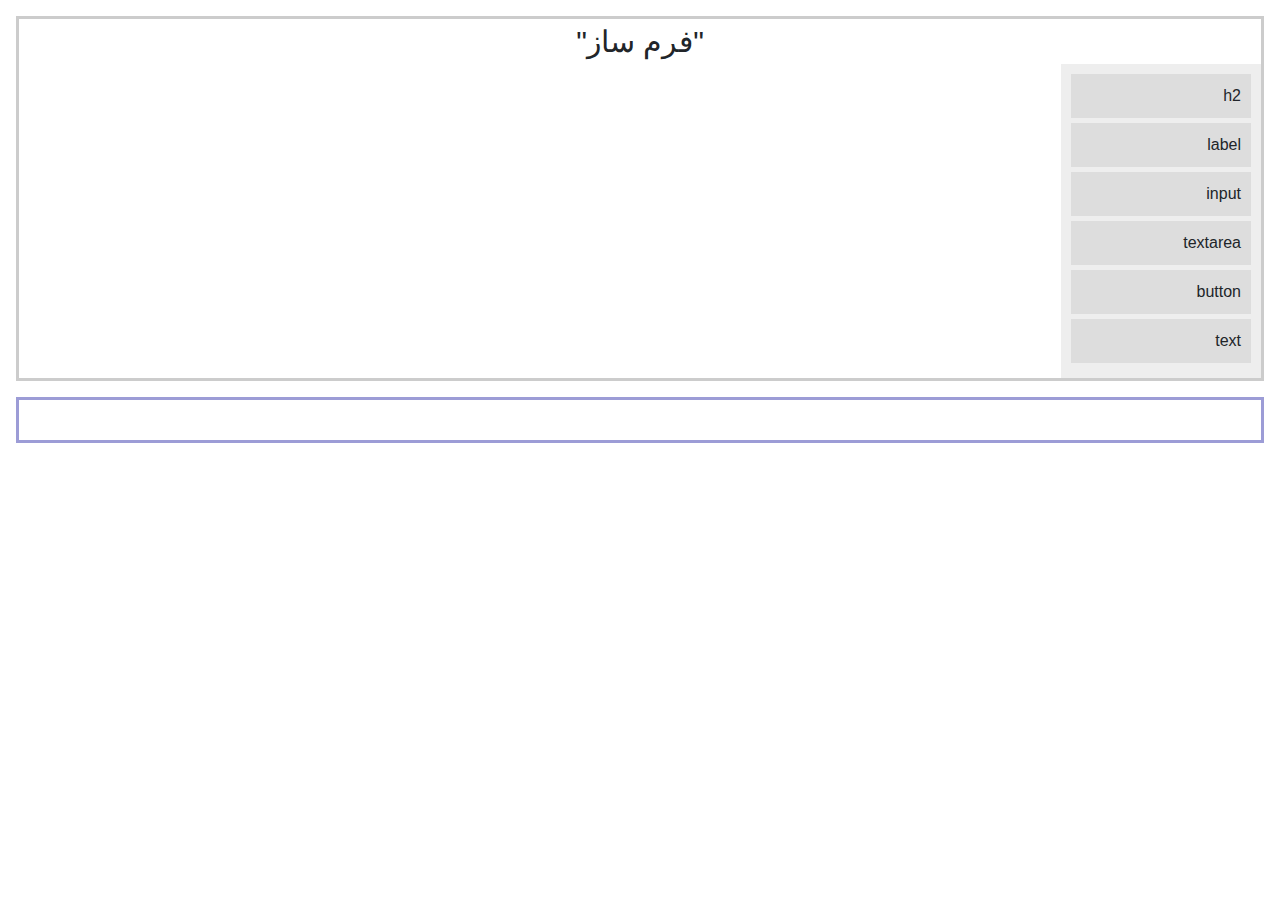
<file: index.html>
<!DOCTYPE html>
<html lang="en">
  <head>
    <meta charset="UTF-8" />
    <meta name="viewport" content="width=device-width, initial-scale=1.0" />
    <link rel="stylesheet" href="FormMakerStyle.css" />
    <link
      rel="stylesheet"
      href="https://cdn.jsdelivr.net/npm/bootstrap@4.4.1/dist/css/bootstrap.min.css"
      integrity="sha384-Vkoo8x4CGsO3+Hhxv8T/Q5PaXtkKtu6ug5TOeNV6gBiFeWPGFN9MuhOf23Q9Ifjh"
      crossorigin="anonymous"
    />
    <title>فرم ساز</title>
  </head>
  <body>
    <div class="formCreator">
      <div class="formMainTitle">"فرم ساز"</div>
      <div class="d-flex">
        <div class="sidebar">
          <div class="sidebar-item" data-type="h2">h2</div>
          <div class="sidebar-item" data-type="label">label</div>
          <div class="sidebar-item has-children">
            input
            <div class="sidebar-submenu">
              <div class="sidebar-item" data-type="input-text">text</div>
              <div class="sidebar-item" data-type="input-number">number</div>
              <div class="sidebar-item" data-type="input-checkbox">
                checkbox
              </div>
              <div class="sidebar-item" data-type="input-radio">radio</div>
              <div class="sidebar-item" data-type="input-selectbox">
                selectbox
              </div>
            </div>
          </div>
          <div class="sidebar-item" data-type="textarea">textarea</div>
          <div class="sidebar-item" data-type="button">button</div>
          <div class="sidebar-item" data-type="text">text</div>
        </div>
        <div id="h2AddForm" class="hidden">
          <label>عنوان مورد نظر را وارد کنید:</label>
          <input id="h2Input" type="text" />

          <label>شروع از ستون:</label>
          <input id="h2ColStart" type="number" />

          <label>تعداد ستون:</label>
          <input id="h2ColSpan" type="number" />

          <label>شروع از سطر:</label>
          <input id="h2RowStart" type="number" />

          <label>تعداد سطر:</label>
          <input id="h2RowSpan" type="number" />

          <button id="h2AddButton" type="button" class="btn btn-info">
            افزودن
          </button>
        </div>

        <div id="labelAddForm" class="hidden">
          <label>نام لیبل:</label>
          <input id="labelText" type="text" />

          <label>شروع از ستون:</label>
          <input id="labelColStart" type="number" />

          <label>چند ستون بگیرد:</label>
          <input id="labelColSpan" type="number" />

          <label>شروع از ردیف:</label>
          <input id="labelRowStart" type="number" />

          <label>چند ردیف بگیرد:</label>
          <input id="labelRowSpan" type="number" />

          <button id="labelAddButton" type="button" class="btn btn-info">
            افزودن
          </button>
        </div>

        <div id="inputTextAddForm" class="hidden">
          <label for="">داده با چه نامی به بک اند ارسال شود ؟</label>
          <input
            type="text"
            placeholder="نام وارد شده باید مرتبط و انگلیسی باشد"
          />
          <label for=""> تعداد ستون مورد نیاز را وارد کنید:</label>
          <input type="text" />
          <label for=""> تعداد سطر مورد نیاز را وارد کنید:</label>
          <input type="text" /><label for=""
            >آیا فیلد مورد نظر ضروری است یا خیر</label
          >
          <label for="">ضروری</label>
          <input type="radio" name="requiredField" value="required" />
          <label for="">غیر ضروری</label>
          <input type="radio" name="requiredField" value="optional" />
          <button type="button" class="btn btn-info">افزودن</button>
        </div>
        <div id="inputNumberAddForm" class="hidden">Input Type: Number</div>
        <div id="inputCheckboxAddForm" class="hidden">Input Type: Checkbox</div>
        <div id="inputRadioAddForm" class="hidden">Input Type: Radio</div>
        <div id="inputSelectboxAddForm" class="hidden">
          Input Type: Selectbox
        </div>
        <div id="textareaAddForm" class="hidden">textareaAddForm</div>
        <div id="buttonAddForm" class="hidden">buttonAddForm</div>
        <div id="textAddForm" class="hidden">textAddForm</div>
      </div>
    </div>
    <div class="showForm"></div>
  </body>
  <script>
    const sidebarItems = document.querySelectorAll(
      ".sidebar-item:not(.has-children)"
    );
    const expandableItems = document.querySelectorAll(".has-children");

    const h2AddForm = document.getElementById("h2AddForm");
    const labelAddForm = document.getElementById("labelAddForm");
    const inputTextAddForm = document.getElementById("inputTextAddForm");
    const inputNumberAddForm = document.getElementById("inputNumberAddForm");
    const inputCheckboxAddForm = document.getElementById(
      "inputCheckboxAddForm"
    );
    const inputRadioAddForm = document.getElementById("inputRadioAddForm");
    const inputSelectboxAddForm = document.getElementById(
      "inputSelectboxAddForm"
    );
    const textareaAddForm = document.getElementById("textareaAddForm");
    const buttonAddForm = document.getElementById("buttonAddForm");
    const textAddForm = document.getElementById("textAddForm");

    const allForms = [
      h2AddForm,
      labelAddForm,
      inputTextAddForm,
      inputNumberAddForm,
      inputCheckboxAddForm,
      inputRadioAddForm,
      inputSelectboxAddForm,
      textareaAddForm,
      buttonAddForm,
      textAddForm,
    ];

    // Handle clicks on expandable parents like "input"
    expandableItems.forEach((item) => {
      item.addEventListener("click", function (e) {
        if (e.target !== this) return;

        // Hide all forms
        allForms.forEach((form) => (form.className = "hidden"));

        // Collapse others
        expandableItems.forEach((i) => {
          if (i !== this) i.classList.remove("active");
        });

        this.classList.toggle("active");
      });
    });

    // Handle clicks on leaf items
    sidebarItems.forEach((item) => {
      item.addEventListener("click", function () {
        allForms.forEach((form) => (form.className = "hidden"));

        const type = this.dataset.type;

        if (type === "h2") {
          h2AddForm.className = "visible";
        } else if (type === "label") {
          labelAddForm.className = "visible";
        } else if (type === "input-text") {
          inputTextAddForm.className = "visible";
        } else if (type === "input-number") {
          inputNumberAddForm.className = "visible";
        } else if (type === "input-checkbox") {
          inputCheckboxAddForm.className = "visible";
        } else if (type === "input-radio") {
          inputRadioAddForm.className = "visible";
        } else if (type === "input-selectbox") {
          inputSelectboxAddForm.className = "visible";
        } else if (type === "textarea") {
          textareaAddForm.className = "visible";
        } else if (type === "button") {
          buttonAddForm.className = "visible";
        } else if (type === "text") {
          textAddForm.className = "visible";
        }
      });
    });

    const h2Input = document.getElementById("h2Input");
    const h2AddButton = document.getElementById("h2AddButton");
    const showForm = document.querySelector(".showForm");

    h2AddButton.addEventListener("click", function () {
      const value = h2Input.value.trim();
      if (value === "") {
        alert("لطفا مقداری وارد کنید.");
        return;
      }

      const h2 = document.createElement("h2");
      h2.textContent = value;
      h2.style.textAlign = "center";
      showForm.appendChild(h2);

      // Clear input after adding
      h2Input.value = "";
    });

    const labelAddButton = document.getElementById("labelAddButton");

    labelAddButton.addEventListener("click", function () {
      const text = document.getElementById("labelText").value.trim();
      const colStart = parseInt(document.getElementById("labelColStart").value);
      const colSpan = parseInt(document.getElementById("labelColSpan").value);
      const rowStart = parseInt(document.getElementById("labelRowStart").value);
      const rowSpan = parseInt(document.getElementById("labelRowSpan").value);

      if (
        !text ||
        isNaN(colStart) ||
        isNaN(colSpan) ||
        isNaN(rowStart) ||
        isNaN(rowSpan)
      ) {
        alert("لطفاً همه فیلدها را کامل وارد کنید.");
        return;
      }

      const label = document.createElement("label");
      label.textContent = text;
      label.style.gridColumn = `${colStart} / span ${colSpan}`;
      label.style.gridRow = `${rowStart} / span ${rowSpan}`;
      label.style.padding = "5px";
      showForm.appendChild(label);
    });
  </script>
</html>
</file>
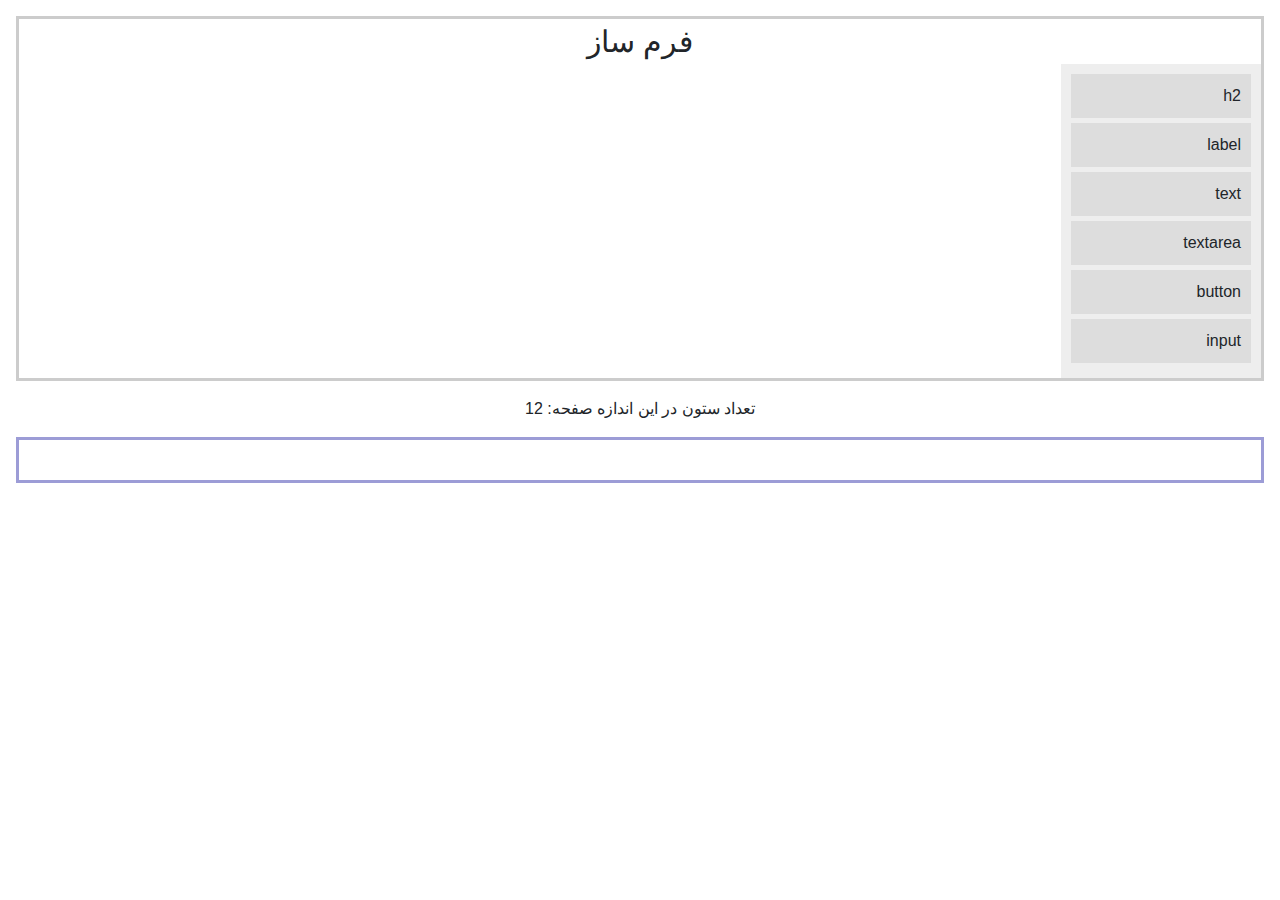
<file: FormBuilder.html>
<!DOCTYPE html>
<html lang="en">
  <head>
    <meta charset="UTF-8" />
    <meta name="viewport" content="width=device-width, initial-scale=1.0" />
    <link rel="stylesheet" href="FormBuilder.css" />
    <link
      rel="stylesheet"
      href="https://cdn.jsdelivr.net/npm/bootstrap@4.4.1/dist/css/bootstrap.min.css"
      integrity="sha384-Vkoo8x4CGsO3+Hhxv8T/Q5PaXtkKtu6ug5TOeNV6gBiFeWPGFN9MuhOf23Q9Ifjh"
      crossorigin="anonymous"
    />
    <title>فرم ساز</title>
  </head>

  <body>
    <div class="formCreator">
      <div class="formMainTitle">فرم ساز</div>
      <div class="d-flex">
        <div class="sidebar">
          <div class="sidebar-item" data-type="h2">h2</div>
          <div class="sidebar-item" data-type="label">label</div>
          <div class="sidebar-item" data-type="text">text</div>
          <div class="sidebar-item" data-type="textarea">textarea</div>
          <div class="sidebar-item" data-type="button">button</div>
          <div class="sidebar-item has-children">
            input
            <div class="sidebar-submenu">
              <div class="sidebar-item" data-type="input-text">text</div>
              <div class="sidebar-item" data-type="input-number">number</div>
              <div class="sidebar-item" data-type="input-selectbox">
                selectbox
              </div>
              <div class="sidebar-item" data-type="input-checkbox">
                checkbox
              </div>
              <div class="sidebar-item" data-type="input-radio">radio</div>
            </div>
          </div>
        </div>

        <div id="h2AddForm" class="hidden">
          <h5>افزودن title</h5>
          <label>عنوان مورد نظر را وارد کنید:</label>
          <input id="h2Input" type="text" />

          <label>شروع از ستون:</label>
          <input id="h2ColStart" type="number" />

          <label>تعداد ستون:</label>
          <input id="h2ColSpan" type="number" />

          <label>شروع از سطر:</label>
          <input id="h2RowStart" type="number" />

          <label>تعداد سطر:</label>
          <input id="h2RowSpan" type="number" />

          <button id="h2AddButton" type="button" class="btn btn-info">
            افزودن
          </button>
        </div>

        <div id="labelAddForm" class="hidden">
          <h5>افزودن label</h5>
          <label>نام لیبل:</label>
          <input id="labelText" type="text" />

          <label>شروع از ستون:</label>
          <input id="labelColStart" type="number" />

          <label>چند ستون بگیرد:</label>
          <input id="labelColSpan" type="number" />

          <label>شروع از ردیف:</label>
          <input id="labelRowStart" type="number" />

          <label>چند ردیف بگیرد:</label>
          <input id="labelRowSpan" type="number" />

          <button id="labelAddButton" type="button" class="btn btn-info">
            افزودن
          </button>
        </div>
        <div id="textAddForm" class="hidden form-panel">
          <h5>افزودن text</h5>
          <label>متن دلخواه:</label>
          <input id="textAddContent" type="text" />

          <label>شروع از ستون:</label>
          <input id="textColStart" type="number" />

          <label>تعداد ستون:</label>
          <input id="textColSpan" type="number" />

          <label>شروع از سطر:</label>
          <input id="textRowStart" type="number" />

          <label>تعداد سطر:</label>
          <input id="textRowSpan" type="number" />

          <button id="textAddButton" type="button" class="btn btn-info">
            افزودن
          </button>
        </div>
        <div id="textareaAddForm" class="hidden">
          <h5>افزودن textarea</h5>
          <label>داده با چه نامی به بک اند ارسال شود ؟</label>
          <input
            id="textareaFieldName"
            type="text"
            placeholder="نام وارد شده باید مرتبط و انگلیسی باشد"
          />

          <label>شروع از ستون:</label>
          <input id="textareaColStart" type="number" />

          <label>تعداد ستون:</label>
          <input id="textareaColSpan" type="number" />

          <label>شروع از سطر:</label>
          <input id="textareaRowStart" type="number" />

          <label>تعداد سطر:</label>
          <input id="textareaRowSpan" type="number" />

          <label>آیا فیلد مورد نظر ضروری است یا خیر</label><br />
          <label>ضروری</label>
          <input type="radio" name="textareaRequiredField" value="required" />
          <label>غیر ضروری</label>
          <input type="radio" name="textareaRequiredField" value="optional" />

          <button id="textareaAddButton" type="button" class="btn btn-info">
            افزودن
          </button>
        </div>
        <div id="buttonAddForm" class="hidden">
          <h5>افزودن button</h5>
          <label for="">لیبل دکمه؟</label>
          <input type="text" />
          <label for="">رنگ دکمه؟</label>
          <br />
          <select>
            <option value="" style="background-color: #007bff; color: #fff">
              btn btn-primary
            </option>
            <option value="" style="background-color: #6c757d; color: #fff">
              btn btn-secondary
            </option>
            <option value="" style="background-color: #28a745; color: #fff">
              btn btn-success
            </option>
            <option value="" style="background-color: #dc3545; color: #fff">
              btn btn-danger
            </option>
            <option value="" style="background-color: #ffc107; color: #212529">
              btn btn-warning
            </option>
            <option value="" style="background-color: #17a2b8; color: #fff">
              btn btn-info
            </option>
            <option value="" style="background-color: #f8f9fa; color: #212529">
              btn btn-light
            </option>
            <option value="" style="background-color: #343a40; color: #fff">
              btn btn-dark
            </option>
            <option value="" style="background-color: #fff; color: #007bff">
              btn btn-link
            </option>
          </select>
          <br />
          <label>شروع از ستون:</label>
          <input id="textColStart" type="number" />

          <label>تعداد ستون:</label>
          <input id="textColSpan" type="number" />

          <label>شروع از سطر:</label>
          <input id="textRowStart" type="number" />

          <label>تعداد سطر:</label>
          <input id="textRowSpan" type="number" />
          <button type="button" class="btn btn-info">افزودن</button>
        </div>
        <div id="inputTextAddForm" class="hidden">
          <h5>افزودن input(text)</h5>
          <label for="">داده با چه نامی به بک اند ارسال شود ؟</label>
          <input
            type="text"
            placeholder="نام وارد شده باید مرتبط و انگلیسی باشد"
          />

          <label>شروع از ستون:</label>
          <input id="labelColStart" type="number" />

          <label>چند ستون بگیرد:</label>
          <input id="labelColSpan" type="number" />

          <label>شروع از ردیف:</label>
          <input id="labelRowStart" type="number" />

          <label>چند ردیف بگیرد:</label>
          <input id="labelRowSpan" type="number" />

          <label for="">آیا فیلد مورد نظر ضروری است یا خیر</label><br />
          <label for="">ضروری</label>
          <input type="radio" name="requiredField" value="required" />
          <label for="">غیر ضروری</label>
          <input type="radio" name="requiredField" value="optional" />
          <button type="button" class="btn btn-info">افزودن</button>
        </div>

        <div id="inputNumberAddForm" class="hidden">
          <h5>افزودن input(number)</h5>
          <label for="">داده با چه نامی به بک اند ارسال شود ؟</label>
          <input
            type="text"
            placeholder="نام وارد شده باید مرتبط و انگلیسی باشد"
          />
          <label>شروع از ستون:</label>
          <input id="labelColStart" type="number" />

          <label>چند ستون بگیرد:</label>
          <input id="labelColSpan" type="number" />

          <label>شروع از ردیف:</label>
          <input id="labelRowStart" type="number" />

          <label>چند ردیف بگیرد:</label>
          <input id="labelRowSpan" type="number" />

          <label for="">آیا فیلد مورد نظر ضروری است یا خیر</label><br />
          <label for="">ضروری</label>
          <input type="radio" name="requiredField" value="required" />
          <label for="">غیر ضروری</label>
          <input type="radio" name="requiredField" value="optional" />
          <button type="button" class="btn btn-info">افزودن</button>
        </div>

        <div id="inputSelectboxAddForm" class="hidden">
          <h5>افزودن input(selectbox)</h5>
          <label for="">داده با چه نامی به بک اند ارسال شود ؟</label>
          <input
            type="text"
            placeholder="نام وارد شده باید مرتبط و انگلیسی باشد"
          />

          <label for="">تعداد option مورد نیاز</label>
          <input type="text" id="optionCountInput" />

          <button type="button" id="showOptionsBtn">
            باز شدن input برای وارد کردن option
          </button>

          <div id="optionsContainer"></div>

          <label for="">تعداد ستون مورد نیاز را وارد کنید:</label>
          <input type="text" />

          <label for="">تعداد سطر مورد نیاز را وارد کنید:</label>
          <input type="text" />

          <label for="">آیا فیلد مورد نظر ضروری است یا خیر</label><br />
          <label for="">ضروری</label>
          <input type="radio" name="requiredField" value="required" />
          <label for="">غیر ضروری</label>
          <input type="radio" name="requiredField" value="optional" />

          <button type="button" class="btn btn-info">افزودن</button>
        </div>
        <div id="inputCheckboxAddForm" class="hidden">
          <h5>افزودن input(checkbox)</h5>
          <label for="">داده با چه نامی به بک اند ارسال شود ؟</label>
          <input
            type="text"
            placeholder="نام وارد شده باید مرتبط و انگلیسی باشد"
          />

          <label>شروع از ستون:</label>
          <input id="labelColStart" type="number" />

          <label>چند ستون بگیرد:</label>
          <input id="labelColSpan" type="number" />

          <label>شروع از ردیف:</label>
          <input id="labelRowStart" type="number" />

          <label>چند ردیف بگیرد:</label>
          <input id="labelRowSpan" type="number" />

          <label for="">تعداد چک‌باکس مورد نیاز را وارد کنید:</label>
          <input type="number" id="checkboxCountInput" />

          <button type="button" id="generateCheckboxInputs">
            باز شدن input برای وارد کردن label چک‌باکس‌ها
          </button>

          <div id="checkboxLabelsContainer"></div>

          <div id="checkboxPreviewContainer" style="margin-top: 15px"></div>

          <label for="">آیا فیلد مورد نظر ضروری است یا خیر</label><br />
          <label for="">ضروری</label>
          <input type="radio" name="requiredField" value="required" />
          <label for="">غیر ضروری</label>
          <input type="radio" name="requiredField" value="optional" />

          <button type="button" class="btn btn-info" id="addCheckboxesBtn">
            افزودن
          </button>
        </div>
        <div id="inputRadioAddForm" class="hidden">
          <h5>افزودن input(radio)</h5>
          <label for="">داده با چه نامی به بک اند ارسال شود ؟</label>
          <input
            type="text"
            placeholder="نام وارد شده باید مرتبط و انگلیسی باشد"
          />

          <label for="">تعداد ستون مورد نیاز را وارد کنید:</label>
          <input type="text" />

          <label for="">تعداد سطر مورد نیاز را وارد کنید:</label>
          <input type="text" />

          <label for="">تعداد Radio مورد نیاز را وارد کنید:</label>
          <input type="number" id="radioCountInput" />

          <button type="button" id="generateRadioInputs">
            باز شدن input برای وارد کردن label رادیوها
          </button>

          <div id="radioLabelsContainer"></div>

          <div id="radioPreviewContainer" style="margin-top: 15px"></div>

          <label for="">آیا فیلد مورد نظر ضروری است یا خیر</label><br />
          <label for="">ضروری</label>
          <input type="radio" name="requiredField" value="required" />
          <label for="">غیر ضروری</label>
          <input type="radio" name="requiredField" value="optional" />

          <button type="button" class="btn btn-info" id="addRadiosBtn">
            افزودن
          </button>
        </div>
      </div>
    </div>

    <p class="m-auto text-center">
      تعداد ستون در این اندازه صفحه:
      <span id="currentGridColumns"></span>
    </p>

    <div class="showForm"></div>

    <script>
      document.addEventListener("DOMContentLoaded", () => {
        const sidebarItems = document.querySelectorAll(
          ".sidebar-item[data-type]"
        );
        const allPanels = document.querySelectorAll(
          "#h2AddForm, #labelAddForm, #inputTextAddForm, #inputNumberAddForm, #textAddForm, #inputCheckboxAddForm, #inputRadioAddForm, #inputSelectboxAddForm, #textareaAddForm, #buttonAddForm"
        );

        sidebarItems.forEach((item) => {
          item.addEventListener("click", () => {
            // Hide all panels
            allPanels.forEach((panel) => panel.classList.add("hidden"));

            // Get data-type attribute of clicked sidebar item
            const dataType = item.getAttribute("data-type");

            // Compose target panel ID from data-type
            let targetPanelId = "";

            if (dataType === "h2") targetPanelId = "h2AddForm";
            else if (dataType === "label") targetPanelId = "labelAddForm";
            else if (dataType === "input-text")
              targetPanelId = "inputTextAddForm";
            else if (dataType === "input-number")
              targetPanelId = "inputNumberAddForm";
            else if (dataType === "text") targetPanelId = "textAddForm";
            else if (dataType === "input-checkbox")
              targetPanelId = "inputCheckboxAddForm";
            else if (dataType === "input-radio")
              targetPanelId = "inputRadioAddForm";
            else if (dataType === "input-selectbox")
              targetPanelId = "inputSelectboxAddForm";
            else if (dataType === "textarea") targetPanelId = "textareaAddForm";
            else if (dataType === "button") targetPanelId = "buttonAddForm";

            if (targetPanelId) {
              const targetPanel = document.getElementById(targetPanelId);
              if (targetPanel) {
                targetPanel.classList.remove("hidden");
              }
            }
          });
        });
      });

      document.addEventListener("DOMContentLoaded", () => {
        const toggles = document.querySelectorAll(".sidebar-item.has-children");

        toggles.forEach((toggle) => {
          toggle.addEventListener("click", (e) => {
            // Only toggle if the click was directly on the parent, not inside submenu
            if (e.target === toggle) {
              const submenu = toggle.querySelector(".sidebar-submenu");
              submenu.classList.toggle("show");
            }
          });
        });
      });
      //-------------------------------------------------------------------------------------------------------//
      function updateGridColumns() {
        const gridColumns =
          getComputedStyle(showForm).getPropertyValue("--grid-columns") || "12";
        document.getElementById("currentGridColumns").textContent = gridColumns;
      }

      window.addEventListener("load", updateGridColumns);
      window.addEventListener("resize", updateGridColumns);
      //----------------------------------------------------------------------------------------------------------//
      const h2Input = document.getElementById("h2Input");
      const h2AddButton = document.getElementById("h2AddButton");
      const showForm = document.querySelector(".showForm");

      h2AddButton.addEventListener("click", function () {
        const value = h2Input.value.trim();
        const colStart = +document.getElementById("h2ColStart").value;
        const colSpan = +document.getElementById("h2ColSpan").value;
        const rowStart = +document.getElementById("h2RowStart").value;
        const rowSpan = +document.getElementById("h2RowSpan").value;

        if (!value) {
          alert("لطفا عنوان را وارد کنید.");
          return;
        }

        const h2 = document.createElement("h2");
        h2.textContent = value;
        h2.style.textAlign = "center";
        if (colStart && colSpan) {
          h2.style.gridColumn = `${colStart} / span ${colSpan}`;
        }
        if (rowStart && rowSpan) {
          h2.style.gridRow = `${rowStart} / span ${rowSpan}`;
        }

        showForm.appendChild(h2);
        h2Input.value = "";
      });
      //------------------------------------------------------------------------------------------------------------//
      const labelAddButton = document.getElementById("labelAddButton");
      labelAddButton.addEventListener("click", function () {
        const text = document.getElementById("labelText").value.trim();
        const colStart = +document.getElementById("labelColStart").value;
        const colSpan = +document.getElementById("labelColSpan").value;
        const rowStart = +document.getElementById("labelRowStart").value;
        const rowSpan = +document.getElementById("labelRowSpan").value;

        if (!text || !colStart || !colSpan || !rowStart || !rowSpan) {
          alert("لطفا همه مقادیر را کامل وارد کنید.");
          return;
        }

        const gridColumns = parseInt(
          getComputedStyle(showForm).getPropertyValue("--grid-columns") || 12
        );
        if (colStart > gridColumns || colStart + colSpan - 1 > gridColumns) {
          alert("تعداد ستون‌های انتخابی از grid خارج می‌شود!");
          return;
        }

        const label = document.createElement("label");
        label.textContent = text;
        label.style.gridColumn = `${colStart} / span ${colSpan}`;
        label.style.gridRow = `${rowStart} / span ${rowSpan}`;
        label.style.padding = "2px";

        showForm.appendChild(label);
      });
      //-------------------------------------------------------------------------------------------------------//
      const textAddButton = document.getElementById("textAddButton");
      textAddButton.addEventListener("click", function () {
        const value = document.getElementById("textAddContent").value.trim();
        const colStart = +document.getElementById("textColStart").value;
        const colSpan = +document.getElementById("textColSpan").value;
        const rowStart = +document.getElementById("textRowStart").value;
        const rowSpan = +document.getElementById("textRowSpan").value;

        if (!value || !colStart || !colSpan || !rowStart || !rowSpan) {
          alert("لطفا همه مقادیر را کامل وارد کنید.");
          return;
        }

        const gridColumns = parseInt(
          getComputedStyle(showForm).getPropertyValue("--grid-columns") || 12
        );
        if (colStart > gridColumns || colStart + colSpan - 1 > gridColumns) {
          alert("تعداد ستون‌های انتخابی از grid خارج می‌شود!");
          return;
        }

        const text = document.createElement("p");
        text.textContent = value;
        text.style.gridColumn = `${colStart} / span ${colSpan}`;
        text.style.gridRow = `${rowStart} / span ${rowSpan}`;
        text.style.padding = "2px";

        showForm.appendChild(text);

        // Clear the input fields
        document.getElementById("textAddContent").value = "";
        document.getElementById("textColStart").value = "";
        document.getElementById("textColSpan").value = "";
        document.getElementById("textRowStart").value = "";
        document.getElementById("textRowSpan").value = "";
      });
      //--------------------------------------------------------------------------------------------------------------//
      const textareaAddButton = document.getElementById("textareaAddButton");

      textareaAddButton.addEventListener("click", function () {
        const fieldName = document
          .getElementById("textareaFieldName")
          .value.trim();
        const colStart = +document.getElementById("textareaColStart").value;
        const colSpan = +document.getElementById("textareaColSpan").value;
        const rowStart = +document.getElementById("textareaRowStart").value;
        const rowSpan = +document.getElementById("textareaRowSpan").value;

        const requiredRadio = document.querySelector(
          'input[name="textareaRequiredField"]:checked'
        );
        const isRequired = requiredRadio && requiredRadio.value === "required";

        if (!fieldName || !colStart || !colSpan || !rowStart || !rowSpan) {
          alert("لطفا همه مقادیر را کامل وارد کنید.");
          return;
        }

        const gridColumns = parseInt(
          getComputedStyle(showForm).getPropertyValue("--grid-columns") || 12
        );
        if (colStart > gridColumns || colStart + colSpan - 1 > gridColumns) {
          alert("تعداد ستون‌های انتخابی از grid خارج می‌شود!");
          return;
        }

        const textarea = document.createElement("textarea");
        textarea.name = fieldName;
        textarea.placeholder = fieldName;
        textarea.required = isRequired;
        textarea.style.gridColumn = `${colStart} / span ${colSpan}`;
        textarea.style.gridRow = `${rowStart} / span ${rowSpan}`;
        textarea.style.padding = "2px";
        textarea.style.minHeight = "50px";

        showForm.appendChild(textarea);

        // Clear inputs
        document.getElementById("textareaFieldName").value = "";
        document.getElementById("textareaColStart").value = "";
        document.getElementById("textareaColSpan").value = "";
        document.getElementById("textareaRowStart").value = "";
        document.getElementById("textareaRowSpan").value = "";
        const radios = document.querySelectorAll(
          'input[name="textareaRequiredField"]'
        );
        radios.forEach((radio) => (radio.checked = false));
      });
      //------------------------------------------------------------------------------------------------------------//
      // document
      //   .querySelector("#inputTextAddForm .btn-info")
      //   .addEventListener("click", function () {
      //     const backendName = document
      //       .querySelector("#inputTextAddForm input[type='text']")
      //       .value.trim();
      //     const colStart = parseInt(
      //       document.querySelector("#inputTextAddForm #labelColStart").value
      //     );
      //     const colSpan = parseInt(
      //       document.querySelector("#inputTextAddForm #labelColSpan").value
      //     );
      //     const rowStart = parseInt(
      //       document.querySelector("#inputTextAddForm #labelRowStart").value
      //     );
      //     const rowSpan = parseInt(
      //       document.querySelector("#inputTextAddForm #labelRowSpan").value
      //     );
      //     const isRequired =
      //       document.querySelector(
      //         "#inputTextAddForm input[name='requiredField']:checked"
      //       )?.value === "required";

      //     if (
      //       !backendName ||
      //       isNaN(colStart) ||
      //       isNaN(colSpan) ||
      //       isNaN(rowStart) ||
      //       isNaN(rowSpan)
      //     ) {
      //       alert("لطفاً تمام فیلدها را تکمیل کنید.");
      //       return;
      //     }

      //     const input = document.createElement("input");
      //     input.type = "text";
      //     input.name = backendName;
      //     if (isRequired) input.required = true;

      //     input.style.gridColumn = `${colStart} / span ${colSpan}`;
      //     input.style.gridRow = `${rowStart} / span ${rowSpan}`;
      //     input.style.padding = "5px";

      //     showForm.appendChild(input);
      //   });

      //------------------------------------------------------------------------------------------------------------//
      // document
      //   .querySelector("#inputNumberAddForm .btn-info")
      //   .addEventListener("click", function () {
      //     const backendName = document
      //       .querySelector("#inputNumberAddForm input[type='text']")
      //       .value.trim();
      //     const colStart = parseInt(
      //       document.querySelector("#inputNumberAddForm #labelColStart").value
      //     );
      //     const colSpan = parseInt(
      //       document.querySelector("#inputNumberAddForm #labelColSpan").value
      //     );
      //     const rowStart = parseInt(
      //       document.querySelector("#inputNumberAddForm #labelRowStart").value
      //     );
      //     const rowSpan = parseInt(
      //       document.querySelector("#inputNumberAddForm #labelRowSpan").value
      //     );
      //     const isRequired =
      //       document.querySelector(
      //         "#inputNumberAddForm input[name='requiredField']:checked"
      //       )?.value === "required";

      //     if (
      //       !backendName ||
      //       isNaN(colStart) ||
      //       isNaN(colSpan) ||
      //       isNaN(rowStart) ||
      //       isNaN(rowSpan)
      //     ) {
      //       alert("لطفاً تمام فیلدها را تکمیل کنید.");
      //       return;
      //     }

      //     const input = document.createElement("input");
      //     input.type = "number";
      //     input.name = backendName;
      //     if (isRequired) input.required = true;

      //     input.style.gridColumn = `${colStart} / span ${colSpan}`;
      //     input.style.gridRow = `${rowStart} / span ${rowSpan}`;
      //     input.style.padding = "5px";

      //     showForm.appendChild(input);
      //   });

      // document
      //   .getElementById("showOptionsBtn")
      //   .addEventListener("click", function () {
      //     const countInput = document.getElementById("optionCountInput");
      //     const count = parseInt(countInput.value);
      //     const container = document.getElementById("optionsContainer");

      //     container.innerHTML = ""; // حذف گزینه‌های قبلی

      //     if (!isNaN(count) && count > 0) {
      //       for (let i = 1; i <= count; i++) {
      //         const label = document.createElement("label");
      //         label.textContent = `نام Option ${i}:`;

      //         const input = document.createElement("input");
      //         input.type = "text";
      //         input.name = `optionName${i}`;
      //         input.placeholder = `نام Option ${i}`;
      //         input.style.marginBottom = "5px";

      //         container.appendChild(label);
      //         container.appendChild(input);
      //         container.appendChild(document.createElement("br"));
      //       }
      //     } else {
      //       alert("لطفا یک عدد معتبر وارد کنید!");
      //     }
      //   });
      // const generateBtn = document.getElementById("generateCheckboxInputs");
      // const labelsContainer = document.getElementById(
      //   "checkboxLabelsContainer"
      // );
      // const previewContainer = document.getElementById(
      //   "checkboxPreviewContainer"
      // );
      // const addBtn = document.getElementById("addCheckboxesBtn");

      // generateBtn.addEventListener("click", function () {
      //   const count = parseInt(
      //     document.getElementById("checkboxCountInput").value
      //   );
      //   labelsContainer.innerHTML = "";
      //   previewContainer.innerHTML = "";

      //   if (!isNaN(count) && count > 0) {
      //     for (let i = 1; i <= count; i++) {
      //       const label = document.createElement("label");
      //       label.textContent = `Label چک‌باکس ${i}:`;

      //       const input = document.createElement("input");
      //       input.type = "text";
      //       input.name = `checkboxLabel${i}`;
      //       input.placeholder = `Label چک‌باکس ${i}`;
      //       input.style.marginBottom = "5px";

      //       labelsContainer.appendChild(label);
      //       labelsContainer.appendChild(input);
      //       labelsContainer.appendChild(document.createElement("br"));
      //     }
      //   } else {
      //     alert("لطفا یک عدد معتبر وارد کنید!");
      //   }
      // });

      // addBtn.addEventListener("click", function () {
      //   previewContainer.innerHTML = "";

      //   const inputs = labelsContainer.querySelectorAll('input[type="text"]');

      //   if (inputs.length === 0) {
      //     alert("ابتدا تعداد چک‌باکس و لیبل‌های آنها را وارد کنید!");
      //     return;
      //   }

      //   inputs.forEach((inp, index) => {
      //     const checkbox = document.createElement("input");
      //     checkbox.type = "checkbox";
      //     checkbox.name = "dynamicCheckbox";
      //     checkbox.value = inp.value || `Checkbox ${index + 1}`;

      //     const label = document.createElement("label");
      //     label.textContent = inp.value || `Checkbox ${index + 1}`;
      //     label.style.marginRight = "10px";

      //     const wrapper = document.createElement("div");
      //     wrapper.appendChild(checkbox);
      //     wrapper.appendChild(label);

      //     previewContainer.appendChild(wrapper);
      //   });
      // });

      // const generateRadioBtn = document.getElementById("generateRadioInputs");
      // const radioLabelsContainer = document.getElementById(
      //   "radioLabelsContainer"
      // );
      // const radioPreviewContainer = document.getElementById(
      //   "radioPreviewContainer"
      // );
      // const addRadiosBtn = document.getElementById("addRadiosBtn");

      // generateRadioBtn.addEventListener("click", function () {
      //   const count = parseInt(
      //     document.getElementById("radioCountInput").value
      //   );
      //   radioLabelsContainer.innerHTML = "";
      //   radioPreviewContainer.innerHTML = "";

      //   if (!isNaN(count) && count > 0) {
      //     for (let i = 1; i <= count; i++) {
      //       const label = document.createElement("label");
      //       label.textContent = `Label رادیو ${i}:`;

      //       const input = document.createElement("input");
      //       input.type = "text";
      //       input.name = `radioLabel${i}`;
      //       input.placeholder = `Label رادیو ${i}`;
      //       input.style.marginBottom = "5px";

      //       radioLabelsContainer.appendChild(label);
      //       radioLabelsContainer.appendChild(input);
      //       radioLabelsContainer.appendChild(document.createElement("br"));
      //     }
      //   } else {
      //     alert("لطفاً یک عدد معتبر وارد کنید!");
      //   }
      // });

      // addRadiosBtn.addEventListener("click", function () {
      //   radioPreviewContainer.innerHTML = "";

      //   const inputs =
      //     radioLabelsContainer.querySelectorAll('input[type="text"]');

      //   if (inputs.length === 0) {
      //     alert("ابتدا تعداد Radio و لیبل‌های آن را وارد کنید!");
      //     return;
      //   }

      //   // نام مشترک برای همه radioها تا یک گروه باشند
      //   const radioGroupName = "dynamicRadioGroup";

      //   inputs.forEach((inp, index) => {
      //     const radio = document.createElement("input");
      //     radio.type = "radio";
      //     radio.name = radioGroupName;
      //     radio.value = inp.value || `Radio ${index + 1}`;

      //     const label = document.createElement("label");
      //     label.textContent = inp.value || `Radio ${index + 1}`;
      //     label.style.marginRight = "10px";

      //     const wrapper = document.createElement("div");
      //     wrapper.appendChild(radio);
      //     wrapper.appendChild(label);

      //     radioPreviewContainer.appendChild(wrapper);
      //   });
      // });
    </script>
  </body>
</html>
</file>
<file: FormMakerStyle.css>
body {
  direction: rtl !important;
  text-align: right !important;
}
* {
  margin: 0;
  padding: 0;
  box-sizing: border-box;

  direction: rtl !important;
}
.formCreator {
  width: calc(100% - 2rem);
  height: max-content;
  border: 3px solid #ccc;
  margin: 1rem;
}
.showForm {
  width: calc(100% - 2rem);
  height: max-content;
  border: 3px solid rgb(156, 156, 214);
  margin: 1rem;
  display: grid;

  gap: 10px;
  padding: 20px;
}
.grid-container {
  display: grid;
  grid-template-columns: repeat(12, 1fr);
  grid-template-rows: repeat(12, 8.5vh); /* adjust row height as desired */
  width: 100%;
  min-height: 100%;
  border: 1px solid rgb(233, 233, 233); /* optional outer border */
}

.grid-container::before {
  content: "";
  position: absolute;
  top: 0;
  left: 0;
  width: 100%;
  height: 100%;
  background-image: linear-gradient(
      to right,
      rgb(233, 233, 233) 1px,
      transparent 1px
    ),
    linear-gradient(to bottom, rgb(233, 233, 233) 1px, transparent 1px);
  background-size: calc(100% / 12) calc(100% / 12);
  pointer-events: none;
  z-index: 10;
}

.form-container {
  max-width: 100%;
  margin: auto;
  background: white;
  padding: 2rem;
  border-radius: 8px;
  box-shadow: 0 0 10px rgba(0, 0, 0, 0.1);
  display: grid;
  grid-template-columns: 1fr;
  grid-gap: 1rem;
}

h1 {
  margin-top: 0;
  text-align: center;
  color: #333;
}

label {
  font-weight: bold;
}

input,
textarea,
button {
  width: 100%;
  padding: 0.5rem;
  font-size: 1rem;
  border: 1px solid #ccc;
  border-radius: 4px;
}

button {
  background-color: #007bff;
  color: white;
  border: none;
  cursor: pointer;
  transition: background-color 0.3s ease;
}

button:hover {
  background-color: #0056b3;
}

p.description {
  font-size: 0.95rem;
  color: #555;
  margin-top: 1rem;
  text-align: center;
}
.hidden {
  display: none;
}

.visible {
  display: flex;
  width: calc(100% - 200px);
  padding: 15px;
  background-color: #fff;
  font-size: 15px;
  color: #444;
  border: 3px solid #3b6978;

  flex-direction: column;
}
.sidebar {
  width: 200px;
  background: #eee;
  padding: 10px;
}

.sidebar-item {
  padding: 10px;
  cursor: pointer;
  background-color: #ddd;
  margin-bottom: 5px;
}

.sidebar-item:hover {
  background-color: #bbb;
}

.has-children > .sidebar-submenu {
  display: none;
  margin-left: 10px;
  background-color: #ccc;
  padding: 5px;
}

.has-children.active > .sidebar-submenu {
  display: block;
}
.formMainTitle {
  align-items: center;
  font-size: 30px;
  display: flex;
  justify-content: center;
}
</file>
<file: FormBuilder.css>
body {
  direction: rtl !important;
  text-align: right !important;
}
* {
  margin: 0;
  padding: 0;
  box-sizing: border-box;
  direction: rtl !important;
}
.formCreator {
  width: calc(100% - 2rem);
  height: max-content;
  border: 3px solid #ccc;
  margin: 1rem;
}

.showForm {
  --grid-columns: 12;
  display: grid;
  grid-template-columns: repeat(var(--grid-columns), 1fr);
  grid-auto-rows: minmax(50px, auto);
  gap: 10px;
  padding: 20px;
  width: calc(100% - 2rem);
  height: max-content;
  border: 3px solid rgb(156, 156, 214);
  margin: 1rem;
}

@media (max-width: 992px) {
  .showForm {
    --grid-columns: 8;
  }
}

@media (max-width: 576px) {
  .showForm {
    --grid-columns: 4;
  }
}
.grid-container {
  display: grid;
  grid-template-columns: repeat(12, 1fr);
  grid-template-rows: repeat(12, 8.5vh); /* adjust row height as desired */
  width: 100%;
  min-height: 100%;
  border: 1px solid rgb(233, 233, 233); /* optional outer border */
}

.grid-container::before {
  content: "";
  position: absolute;
  top: 0;
  left: 0;
  width: 100%;
  height: 100%;
  background-image: linear-gradient(
      to right,
      rgb(233, 233, 233) 1px,
      transparent 1px
    ),
    linear-gradient(to bottom, rgb(233, 233, 233) 1px, transparent 1px);
  background-size: calc(100% / 12) calc(100% / 12);
  pointer-events: none;
  z-index: 10;
}

.form-container {
  max-width: 100%;
  margin: auto;
  background: white;
  padding: 2rem;
  border-radius: 8px;
  box-shadow: 0 0 10px rgba(0, 0, 0, 0.1);
  display: grid;
  grid-template-columns: 1fr;
  grid-gap: 1rem;
}

h1 {
  margin-top: 0;
  text-align: center;
  color: #333;
}

label {
  font-weight: bold;
}

input,
textarea,
button {
  width: 100%;
  padding: 0.5rem;
  font-size: 1rem;
  border: 1px solid #ccc;
  border-radius: 4px;
}

button {
  background-color: #007bff;
  color: white;
  border: none;
  cursor: pointer;
  transition: background-color 0.3s ease;
}

button:hover {
  background-color: #0056b3;
}

p.description {
  font-size: 0.95rem;
  color: #555;
  margin-top: 1rem;
  text-align: center;
}
.hidden {
  display: none;
}

.visible {
  display: flex;
  width: calc(100% - 200px);
  padding: 15px;
  background-color: #fff;
  font-size: 15px;
  color: #444;
  border: 3px solid #3b6978;

  flex-direction: column;
}
.sidebar {
  width: 200px;
  background: #eee;
  padding: 10px;
}

.sidebar-item {
  padding: 10px;
  cursor: pointer;
  background-color: #ddd;
  margin-bottom: 5px;
}

.sidebar-item:hover {
  background-color: #bbb;
}

.has-children > .sidebar-submenu {
  display: none;
  margin-left: 10px;
  background-color: #ccc;
  padding: 5px;
}

.has-children.active > .sidebar-submenu {
  display: block;
}
.formMainTitle {
  align-items: center;
  font-size: 30px;
  display: flex;
  justify-content: center;
}
.sidebar-submenu {
  display: none;
}

.sidebar-submenu.show {
  display: block;
}
</file>
